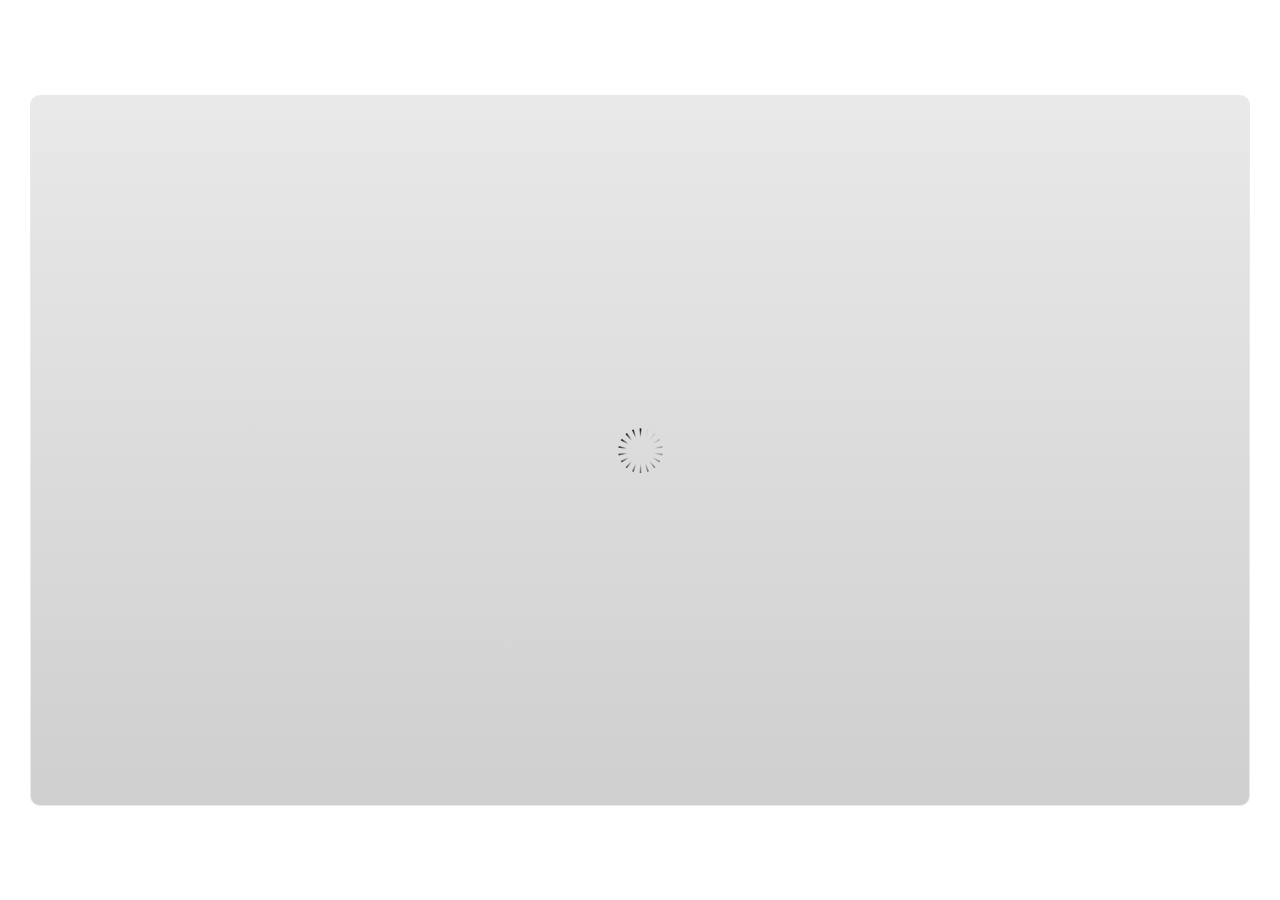
<file: index.html>
<!DOCTYPE HTML>
<html style="height: 100%;" lang="en-US">
<head>
    
    <meta http-equiv="Content-Type" content="text/html;charset=utf-8">
    <!-- Created using Storyline 3 - http://www.articulate.com  -->
    <!-- version: 3.10.22406.0 -->

    <title>MPI BAHASA INGGRIS</title>
    <style>
        body {
            background: #ffffff;
            overflow: hidden;
        }

        html, body, table {
            height: 100%;
            width: 100%;
            margin: 0;
            padding: 0;
            border: 0;
        }

        table td {
            vertical-align: middle;
            text-align: center;
        }

        #nosupport {
            background: #f5f5f5;
            margin: 50px 65px;
            border: 1px solid #d5d5d5;
            width: calc(100% - 130px);
            height: calc(100% - 100px);
        }

        p {
            font-family: 'Helvetica Neue', Helvetica, Arial, Verdana, sans-serif;
            font-size: 12pt;
            color: #303030;
        }

        a {
            color: #2D9DDA;
            text-decoration: none !important;
        }

    </style>
    <script>
        var html5Supported = true;

    </script>
    <!--[if lte IE 9]><script>html5Supported = false;</script><![endif]-->

    <script type="text/javascript">

        function routePlayer() {

            var settings = {
                lmsEnabled: false,
                tincanEnabled: false,
                aoEnabled: false,
                runtimeOrder: [{"type":"html5","url":"story_html5.html"},{"type":"flash","url":"story_flash.html"}],
                warnOnCommitFail: false
            };

            var PARAM_WARN_ON_COMMIT = {name: 'warncommit', value: 1},
                    PARAM_LMS = {name: 'lms', value: 1},
                    PARAM_TINCAN = {name: 'tincan', value: true},
                    PARAM_AO = {name: 'aosupport', value: true};

            var detection = {
                agent: navigator.userAgent,

                flashEnabled: function() {
                    var description, version, flashAX,
                            plugin = navigator.plugins["Shockwave Flash"];

                    if (plugin != null) {
                        description = plugin.description.split(" ");
                        version = Number(description[description.length - 2]);

                        return (version >= 10) || isNaN(version);
                    } else {
                        try {
                            flashAX = new ActiveXObject("ShockwaveFlash.ShockwaveFlash.10");
                            return (flashAX != null);
                        } catch (e) {
                        }
                    }

                    return false;
                },
				
                isFlashWaiting: function() {
                    var html = '',
                    divFlash = document.getElementById('flashCheck'),
                    player;

                    html += '<object width="100px" height="100px" id="player" type="application/x-shockwave-flash">';
                    html += '<param name="name" value="player" />';
                    html += '<param name="wmode" value="opaque" />';
                    html += '<param name="allowScriptAccess" value="always" />';
                    html += '</object>';

                    divFlash.innerHTML = html;
                    player = document.getElementById('player');

                    return player != null && player.getBoundingClientRect().width > 0;
                },

                html5Enabled: function() {
                    return html5Supported;
                },

                ampEnabled: function() {
                    return ((this.isIOS() && this.isIPad()) || this.isAndroid());
                },

                isIOS: function() {
                    return (this.agent.indexOf("AppleWebKit/") > -1 && this.agent.indexOf("Mobile/") > -1)
                },

                isAndroid: function() {
                    return (this.agent.indexOf("Android") > -1);
                },

                isIPad: function() {
                    return (this.agent.indexOf("iPad") > -1);
                },

                isEdge: function() {
                    var hasGlCapability = (function() {
                        var canv = document.createElement('canvas'),
                            gl = canv.getContext('webgl') || canv.getContext('experimental-webgl');
                        canv = null;
                        return gl != null;
                    }());
                    return window.MSBlobBuilder != null && window.msCrypto == null && hasGlCapability;
                }
            };

            var router = {

                init: function() {
                    var i, url, launchInfo,
                        redirected = false,
                        order = settings.runtimeOrder,
                        launchMap = {
                            flash: {
                                isEnabled: 'flashEnabled',
                                getParams: 'getFlashParams',
                                delim: '?'
                            },
                            html5: {
                                isEnabled: 'html5Enabled',
                                getParams: 'getHtml5Params',
                                delim: '?'
                            },
                            amp: {
                                isEnabled: 'ampEnabled',
                                getParams: 'getAmpParams',
                                delim: '#'
                            }
                        };

                    if (document.location.search.toLowerCase().indexOf('forceflash') != -1) {
                        this.moveFlashToStartOfOrder(order);
                    }

                    for (i = 0; i < order.length; i++) {
                        launchInfo = launchMap[order[i].type];
                        url = order[i].url;

                        if (detection[launchInfo.isEnabled]()) {
                            this.redirect(url, this[launchInfo.getParams](), launchInfo.delim);
                            redirected = true;
                            break;
                        }
                    }

                    if (!redirected) {
                        if (
                            detection.isEdge() &&
                            order[0].type === 'flash' &&
                            detection.isFlashWaiting()
                        ) {
                            launchInfo = launchMap[order[0].type];
                            url = order[0].url;
                            this.redirect(url, this[launchInfo.getParams](), launchInfo.delim);
                        } else {
                            document.getElementById('nosupport').style.visibility = 'visible';
                        }
                    }
                },

                moveFlashToStartOfOrder: function (order) {
                    var i,
                        flashIndex = -1;
                    for (i = 0; i < order.length; i++) {
                        if (order[i].type == "flash") {
                            flashIndex = i;
                            break;
                        }
                    }
                    if (flashIndex != -1) {
                        order.splice(0, 0, order.splice(flashIndex, 1)[0]);
                    }
                },

                getQueryString: function (params) {
                    params = params || [];
                    var i,
                            queryString = document.location.search.substr(1),
                            paramArr = queryString.length > 0 ? queryString.split('&') : [];

                    for (i = 0; i < params.length; i++) {
                        paramArr.push([params[i].name, params[i].value].join('='));
                    }

                    return paramArr.join('&');
                },

                formatUrl: function (url, params, delim) {
                    delim = delim || '?';

                    var queryString = this.getQueryString(params);

                    if (queryString != null && queryString.length > 0) {
                        return [url, queryString].join(delim);
                    }

                    return url;
                },

                redirect: function (url, params, delim) {
                    window.location.replace(this.formatUrl(url, params, delim));
                },

                getFlashParams: function () {
                    return [];
                },

                getHtml5Params: function () {
                    var params = [];
                    if (settings.tincanEnabled) {
                        params.push(PARAM_TINCAN);
                    } else if (settings.lmsEnabled) {
                        params.push(PARAM_LMS);
                        if (settings.warnOnCommitFail) {
                            params.push(PARAM_WARN_ON_COMMIT);
                        }
                    }

                    return params;
                },

                getAmpParams: function () {
                    var tincanProto = settings.aoEnabled || settings.tincanEnabled,
                            params = [];
                    // build AMP params
                    if (tincanProto) {
                        params.push(PARAM_TINCAN);
                        if (settings.aoEnabled) {
                            params.push(PARAM_AO);
                        }
                    }
                    return params;
                }
            };

            router.init();
        };

    </script>
</head>
<body onload="routePlayer()" style="height: 100%;">
<div id="nosupport" style="visibility: hidden;">
    <table>
        <tr>
            <td>
                <p>
                    <svg xmlns="http://www.w3.org/2000/svg" width="90.2" height="74.9" viewBox="0 0 90 75" version="1.1">
                        <g transform="scale(.1)">
                            <path d="m409 7c54-25 106 20 130 66 106 170 213 340 320 510 17 28 32 63 19 96-14 36-55 51-91 51-224 1-448 0-672 0-35 1-76-3-100-33-26-32-15-77 5-108 107-173 216-344 324-517 16-26 35-53 65-65z"
                                  fill="#4c4c4c"></path>
                            <path d="m419 57c26-20 55 4 68 27 109 174 218 348 328 522 9 17 23 35 17 55-11 20-36 18-55 19-224 0-447 0-670 0-20-1-46 1-57-19-5-18 6-34 14-48 109-174 218-348 327-522 9-12 17-25 28-34z"
                                  fill="#f5f5f5"></path>
                            <path d="m429 179c25-12 58 8 56 35-1 81-5 161-10 242 2 32-49 39-57 9-7-73-6-146-11-219-1-24-4-56 22-67zM430 539 430 539 430 539c45-24 80 53 32 72-45 24-80-53-32-72z"
                                  fill="#4c4c4c"></path>
                        </g>
                    </svg>
                </p>
                <p>This course cannot be played.</p>
                <p><a href="https://ipc.articulate.com/slw/3/en/cannotplay/">Learn More</a></p>

            </td>
        </tr>
    </table>
</div>
<div id="flashCheck" style="visibility: hidden" >
</div>
</body>
</html>
</file>
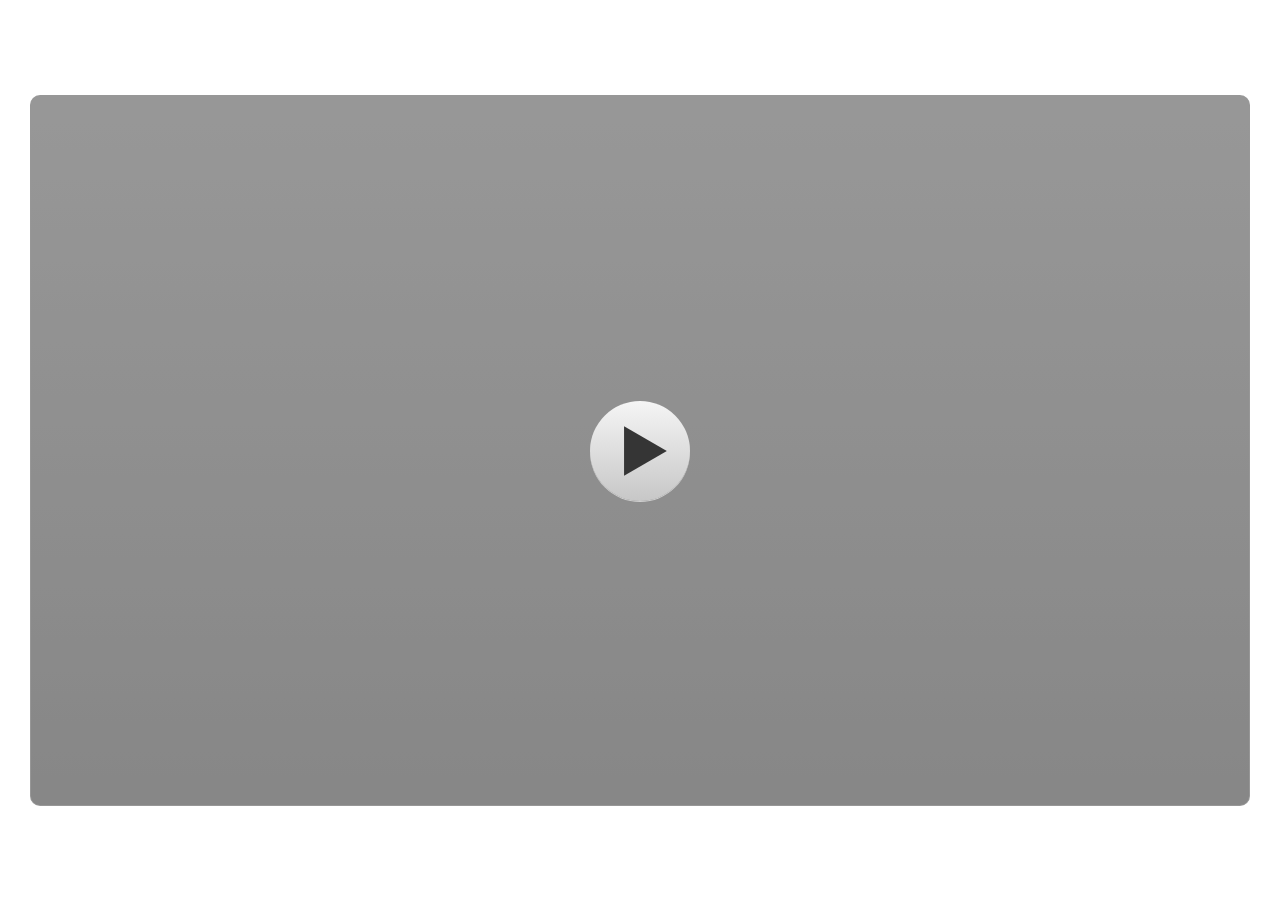
<file: story_html5.html>
<!DOCTYPE html>
<html lang="en-US">
<head>
  <meta charset="utf-8">
  <!-- Created using Storyline 3 - http://www.articulate.com  -->
  <!-- version: 3.10.22406.0 -->
  <title>MPI BAHASA INGGRIS</title>
  <meta http-equiv="x-ua-compatible" content="IE=edge" />
  <meta name="viewport" content="width=device-width, initial-scale=1.0, user-scalable=no, shrink-to-fit=no, minimal-ui" />
  <meta name="apple-mobile-web-app-capable" content="yes" />
  <style>
    html, body { height: 100%; padding: 0; margin: 0 }
    #app { height: 100%; width: 100%; }
  </style>
  
  <script>window.THREE = { };</script>
</head>
<body style="background: #FFFFFF" class="cs-HTML theme-classic">
  <!-- 360 -->
  <script>!function(e){function n(e,i){return e.test(i)}function i(e){var i=e||navigator.userAgent,o=i.split("[FBAN");if(void 0!==o[1]&&(i=o[0]),this.apple={phone:n(t,i),ipod:n(d,i),tablet:!n(t,i)&&n(s,i),device:n(t,i)||n(d,i)||n(s,i)},this.amazon={phone:n(h,i),tablet:!n(h,i)&&n(a,i),device:n(h,i)||n(a,i)},this.android={phone:n(h,i)||n(b,i),tablet:!n(h,i)&&!n(b,i)&&(n(a,i)||n(r,i)),device:n(h,i)||n(a,i)||n(b,i)||n(r,i)},this.windows={phone:n(l,i),tablet:n(p,i),device:n(l,i)||n(p,i)},this.other={blackberry:n(f,i),blackberry10:n(u,i),opera:n(c,i),firefox:n(A,i),chrome:n(w,i),device:n(f,i)||n(u,i)||n(c,i)||n(A,i)||n(w,i)},this.seven_inch=n(v,i),this.any=this.apple.device||this.android.device||this.windows.device||this.other.device||this.seven_inch,this.phone=this.apple.phone||this.android.phone||this.windows.phone,this.tablet=this.apple.tablet||this.android.tablet||this.windows.tablet,"undefined"==typeof window)return this}function o(){var e=new i;return e.Class=i,e}var t=/iPhone/i,d=/iPod/i,s=/iPad/i,b=/(?=.*\bAndroid\b)(?=.*\bMobile\b)/i,r=/Android/i,h=/(?=.*\bAndroid\b)(?=.*\bSD4930UR\b)/i,a=/(?=.*\bAndroid\b)(?=.*\b(?:KFOT|KFTT|KFJWI|KFJWA|KFSOWI|KFTHWI|KFTHWA|KFAPWI|KFAPWA|KFARWI|KFASWI|KFSAWI|KFSAWA)\b)/i,l=/IEMobile/i,p=/(?=.*\bWindows\b)(?=.*\bARM\b)/i,f=/BlackBerry/i,u=/BB10/i,c=/Opera Mini/i,w=/(CriOS|Chrome)(?=.*\bMobile\b)/i,A=/(?=.*\bFirefox\b)(?=.*\bMobile\b)/i,v=new RegExp("(?:Nexus 7|BNTV250|Kindle Fire|Silk|GT-P1000)","i");"undefined"!=typeof module&&module.exports&&"undefined"==typeof window?module.exports=i:"undefined"!=typeof module&&module.exports&&"undefined"!=typeof window?module.exports=o():"function"==typeof define&&define.amd?define("isMobile",[],e.isMobile=o()):e.isMobile=o()}(this);
    window.isMobile.apple.tablet = window.isMobile.apple.tablet ||
      (navigator.platform === 'MacIntel' && navigator.maxTouchPoints > 1);
    window.isMobile.apple.device = window.isMobile.apple.device || window.isMobile.apple.tablet;
    window.isMobile.tablet = window.isMobile.tablet || window.isMobile.apple.tablet;
    window.isMobile.any = window.isMobile.any || window.isMobile.apple.tablet;
  </script>

  <div id="focus-sink" aria-hidden="true" tabIndex=-1"></div>

  <div id="preso"></div>
  <script>
    window.DS = {};
    window.globals = {
      DATA_PATH_BASE: '',
      HAS_FRAME: true,
      HAS_SLIDE: true,

      lmsPresent: false,
      tinCanPresent: false,
      cmi5Present: false,
      aoSupport: false,
      scale: 'noscale',
      captureRc: false,
      browserSize: 'optimal',
      bgColor: '#FFFFFF',
      features: '',
      themeName: 'classic',
      preloaderColor: '#FFFFFF',
      suppressAnalytics: false,
      productChannel: 'perpetual',
      publishSource: 'storyline',
      aid: '',
      cid: '2372130c-a99b-475a-bbea-99653ff65d85',
      playerVersion: '3.10.22406.0',
      maxIosVideoElements: 5,

      
      parseParams: function(qs) {
        if (window.globals.parsedParams != null) {
          return window.globals.parsedParams;
        }
        qs = (qs || window.location.search.substr(1)).split('+').join(' ');
        var params = {},
            tokens,
            re = /[?&]?([^=]+)=([^&]*)/g;

        while (tokens = re.exec(qs)) {
          params[decodeURIComponent(tokens[1]).trim()] =
            decodeURIComponent(tokens[2]).trim();
        }
        window.globals.parsedParams = params;
        return params;
      }

    };

    (function() {

      var classTypes = [ 'desktop', 'mobile', 'phone', 'tablet' ];

      var addDeviceClasses = function(prefix, testObj) {
        var curr, i;
        for (i = 0; i < classTypes.length; i++) {
          curr = classTypes[i];
          if (testObj[curr]) {
            document.body.classList.add(prefix + curr);
          }
        }
      };

      var params = window.globals.parseParams(),
          isDevicePreview = params.devicepreview === '1',
          isPhoneOverride = params.deviceType === 'phone' || (isDevicePreview && params.phone == '1'),
          isTabletOverride = (params.deviceType === 'tablet' || isDevicePreview) && !isPhoneOverride,
          isMobileOverride = isPhoneOverride || isTabletOverride;

      var deviceView = {
        desktop: !window.isMobile.any && !isMobileOverride,
        mobile: window.isMobile.any || isMobileOverride,
        phone: isPhoneOverride || (window.isMobile.phone && !isTabletOverride),
        tablet: isTabletOverride || window.isMobile.tablet
      };

      window.globals.deviceView = deviceView;
      window.isMobile.desktop = !window.isMobile.any;
      window.isMobile.mobile = window.isMobile.any;

      addDeviceClasses('view-', deviceView);

    })();
  </script>
  
  <script src='story_content/user.js' type=text/javascript></script>
  <div class="slide-loader"></div>

  <script type="text/javascript">
    if (window.globals.deviceView.isMobile) { var doc = document, loader = doc.body.querySelector('.slide-loader'); [ 1, 2, 3 ].forEach(function(n) { var d = doc.createElement('div'); d.style.backgroundColor = window.globals.preloaderColor; d.classList.add('mobile-loader-dot'); d.classList.add('dot' + n); loader.appendChild(d); }); }
  </script>

  <div class="mobile-load-title-overlay" style="display: none">
    <div class="mobile-load-title">MPI BAHASA INGGRIS</div>
  </div>

  <div class="mobile-chrome-warning"></div>

  <script>
    
    if (window.autoSpider && window.vInterfaceObject) {
      document.querySelector('.mobile-load-title-overlay').style.display = 'none';
    }
  </script>

  

  <link rel="stylesheet" href="html5/data/css/output.min.css" data-noprefix />
</body>
<script src="html5/lib/scripts/ds-bootstrap.min.js"></script>
</html>
</file>
<file: html5/data/css/output.min.css>
@font-face {
  font-family: 'Open SansBold CharsBold7F8F7D71';
  src: url('[data-uri]');
  font-style: normal;
  font-weight: normal;
}
@font-face {
  font-family: 'Open Sans Charset1_ 5ypA20F3920';
  src: url('[data-uri]');
  font-style: normal;
  font-weight: normal;
}
@font-face {
  font-family: 'Britannic Bold CharBold6B11981E';
  src: url('[data-uri]');
  font-style: normal;
  font-weight: normal;
}
@font-face {
  font-family: 'ArialBold Charset1_Bold79955D79';
  src: url('[data-uri]');
  font-style: normal;
  font-weight: normal;
}
@font-face {
  font-family: 'Britannic Bold CharBold55D0EDF3';
  src: url('[data-uri]');
  font-style: normal;
  font-weight: normal;
}
@font-face {
  font-family: 'Britannic BoldBold Bold30BF2985';
  src: url('[data-uri]');
  font-style: normal;
  font-weight: normal;
}
@font-face {
  font-family: 'Open Sans Charset0_v9TY33EDE6F2';
  src: url('[data-uri]');
  font-style: normal;
  font-weight: normal;
}
.cs-npnxnanbnsnfns00000000001 .cs-infopanel  {
  box-shadow: 0 1px 0 rgba(184, 184, 184, 1);
  background: rgba(255, 255, 255, 1);
}
.cs-npnxnanbnsnfns00000000001 .cs-infopanel .cs-link {
  color: rgba(124, 34, 128, 1);
}
.cs-npnxnanbnsnfns00000000001 .cs-infopanel .cs-link:hover {
  color: rgba(0, 0, 238, 1);
}
.cs-npnxnanbnsnfns00000000001 .cs-infopanel .cs-name {
  color: rgba(68, 68, 68, 1);
}
.cs-npnxnanbnsnfns00000000001 .cs-infopanel .cs-title {
  color: rgba(153, 153, 153, 1);
}
.cs-npnxnanbnsnfns00000000001 .cs-infopanelpopup  {
  box-shadow: 0 1px 0 rgba(184, 184, 184, 1);
  background: linear-gradient(180deg, rgba(233, 233, 233, 1) 0%, rgba(207, 207, 207, 1) 100%);
}
.cs-npnxnanbnsnfns00000000001 .cs-infopanelpopup .cs-link {
  color: rgba(124, 34, 128, 1);
}
.cs-npnxnanbnsnfns00000000001 .cs-infopanelpopup .cs-link:hover {
  color: rgba(0, 0, 238, 1);
}
.cs-npnxnanbnsnfns00000000001 .cs-infopanelpopup .cs-name {
  color: rgba(68, 68, 68, 1);
}
.cs-npnxnanbnsnfns00000000001 .cs-infopanelpopup .cs-bio {
  color: rgba(153, 153, 153, 1);
}
.cs-npnxnanbnsnfns00000000001 .cs-timer  {
  color: rgba(85, 85, 85, 1);
}
.cs-npnxnanbnsnfns00000000001 .cs-duration stop:first-child {
  stop-color: rgba(0, 215, 255, 1);
}
.cs-npnxnanbnsnfns00000000001 .cs-duration stop:last-child {
  stop-color: rgba(0, 171, 255, 1);
}
.cs-npnxnanbnsnfns00000000001 .cs-elapsed stop:first-child {
  stop-color: rgba(254, 227, 71, 1);
}
.cs-npnxnanbnsnfns00000000001 .cs-elapsed stop:last-child {
  stop-color: rgba(252, 204, 42, 1);
}
.cs-npnxnanbnsnfns00000000001 .cs-timer .cs-pie .cs-innerstroke {
  stroke: rgba(199, 199, 199, 1);
}
.cs-npnxnanbnsnfns00000000001 .cs-timer .cs-pie .cs-innerborder {
  stroke: rgba(255, 255, 255, 1);
}
.cs-npnxnanbnsnfns00000000001 .cs-window  {
  box-shadow: 0 8px 5px rgba(0, 0, 0, 0.2);
  border-color: rgba(234, 234, 234, 1);
  background: rgba(243, 243, 243, 1);
  color: rgba(85, 85, 85, 1);
}
.cs-npnxnanbnsnfns00000000001 .cs-window .cs-diva {
  border-color: rgba(247, 247, 247, 1);
}
.cs-npnxnanbnsnfns00000000001 .cs-window .cs-divb {
  border-color: rgba(211, 211, 211, 1);
}
.cs-npnxnanbnsnfns00000000001 .cs-editor .cs-editor-slide {
  color: rgba(85, 85, 85, 1);
}
.cs-npnxnanbnsnfns00000000001 .cs-editor .cs-editor-html {
  color: rgba(68, 68, 68, 1);
}
.cs-npnxnanbnsnfns00000000001 .cs-editor .cs-editor-button {
  text-shadow: 0 1px 0 rgba(240, 240, 240, 1);
  color: rgba(53, 53, 53, 1);
  border-color: rgba(177, 177, 177, 1);
  background: linear-gradient(180deg, rgba(245, 245, 245, 1) 0%, rgba(199, 199, 199, 1) 100%);
}
.cs-npnxnanbnsnfns00000000001 .cs-editor .cs-editor-button:hover {
  background: linear-gradient(180deg, rgba(242, 242, 242, 1) 0%, rgba(175, 175, 175, 1) 100%);
}
.cs-npnxnanbnsnfns00000000001 .cs-editor .cs-editor-button:active {
  background: linear-gradient(180deg, rgba(199, 199, 199, 1) 0%, rgba(244, 244, 244, 1) 100%);
}
.cs-npnxnanbnsnfns00000000001 .cs-listitem  {
  color: rgba(53, 53, 53, 1);
  border-color: rgba(223, 223, 223, 1);
}
.cs-npnxnanbnsnfns00000000001 .cs-listitem.cs-viewed {
  color: rgba(144, 144, 144, 1);
}
.cs-npnxnanbnsnfns00000000001 .cs-listitem.cs-selected {
  color: rgba(53, 53, 53, 1);
  background: rgba(192, 226, 241, 1);
}
.cs-npnxnanbnsnfns00000000001 .cs-listitem.cs-selected:hover {
  background: rgba(192, 226, 241, 1);
}
.cs-npnxnanbnsnfns00000000001 .cs-listitem.cs-selected.hover {
  background: rgba(192, 226, 241, 1);
}
.cs-npnxnanbnsnfns00000000001 .cs-listitem.cs-selected:focus {
  background: rgba(192, 226, 241, 1);
}
.cs-npnxnanbnsnfns00000000001 .cs-listitem .cs-icon-carrot {
  fill: rgba(53, 53, 53, 1);
}
.cs-npnxnanbnsnfns00000000001 .cs-listitem .cs-icon-carrot .cs-shadow {
  fill: rgba(255, 255, 255, 1);
}
.cs-npnxnanbnsnfns00000000001 .cs-listitem:hover {
  background: rgba(230, 230, 230, 1);
}
.cs-npnxnanbnsnfns00000000001 .cs-listitem.hover {
  background: rgba(230, 230, 230, 1);
}
.cs-npnxnanbnsnfns00000000001 .cs-listitem:focus {
  background: rgba(230, 230, 230, 1);
}
.cs-npnxnanbnsnfns00000000001 .cs-glossary  {
  color: rgba(53, 53, 53, 1);
}
.cs-npnxnanbnsnfns00000000001 .cs-glossary .cs-scrolling-panel {
  background: rgba(231, 231, 231, 1);
}
.cs-npnxnanbnsnfns00000000001 .cs-glossary .cs-term.cs-selected .cs-choice-list-trigger {
  color: rgba(53, 53, 53, 1);
  background: rgba(192, 226, 241, 1);
}
.cs-npnxnanbnsnfns00000000001 .cs-glossary .cs-term.cs-selected .cs-choice-list-trigger:focus {
  color: rgba(53, 53, 53, 1);
  background: rgba(192, 226, 241, 1);
}
.cs-npnxnanbnsnfns00000000001 .cs-glossary .cs-term:hover .cs-choice-list-trigger {
  background: rgba(230, 230, 230, 1);
}
.cs-npnxnanbnsnfns00000000001 .cs-glossary .cs-term.hover .cs-choice-list-trigger {
  background: rgba(230, 230, 230, 1);
}
.cs-npnxnanbnsnfns00000000001 .cs-glossary .cs-term .cs-choice-list-trigger:focus {
  background: rgba(230, 230, 230, 1);
}
.cs-npnxnanbnsnfns00000000001 .cs-glossary .cs-diva {
  border-color: rgba(226, 226, 226, 1);
}
.cs-npnxnanbnsnfns00000000001 .cs-glossary .cs-divb {
  border-color: rgba(226, 226, 226, 1);
}
.cs-npnxnanbnsnfns00000000001 .cs-glossary .cs-divc {
  border-color: rgba(250, 250, 250, 1);
}
.cs-npnxnanbnsnfns00000000001 .cs-glossary .cs-heading {
  color: rgba(68, 68, 68, 1);
}
.cs-npnxnanbnsnfns00000000001 .cs-resource .cs-separator {
  border-color: rgba(224, 224, 224, 1);
}
.cs-npnxnanbnsnfns00000000001 .cs-outline  {
  color: rgba(68, 68, 68, 1);
}
.cs-npnxnanbnsnfns00000000001 .cs-outline .cs-diva {
  border-color: rgba(198, 198, 198, 1);
}
.cs-npnxnanbnsnfns00000000001 .cs-outline .cs-divb {
  border-color: rgba(249, 249, 249, 1);
}
.cs-npnxnanbnsnfns00000000001 .cs-outline .cs-divc {
  border-color: rgba(225, 225, 225, 1);
}
.cs-npnxnanbnsnfns00000000001 .cs-outline .cs-search-filter:hover {
  color: rgba(0, 0, 238, 1);
}
.cs-npnxnanbnsnfns00000000001 .cs-outline .cs-search-filter.hover {
  color: rgba(0, 0, 238, 1);
}
.cs-npnxnanbnsnfns00000000001 .cs-transcript  {
  color: rgba(68, 68, 68, 1);
}
.cs-npnxnanbnsnfns00000000001 .cs-transcript .cs-div {
  border-color: rgba(225, 225, 225, 1);
}
.cs-npnxnanbnsnfns00000000001 .cs-tabs:not(.topmenu-item) {
  color: rgba(85, 85, 85, 1);
}
.cs-npnxnanbnsnfns00000000001 .cs-tabs .cs-inner-button:not(.topmenu-item) {
  text-shadow: 0 1px 0 rgba(240, 240, 240, 1);
}
.cs-npnxnanbnsnfns00000000001 .cs-tabs:hover:not(.topmenu-item) {
  color: rgba(51, 51, 51, 1);
}
.cs-npnxnanbnsnfns00000000001 .cs-tabs.cs-selected {
  background: rgba(243, 243, 243, 1);
  color: rgba(51, 51, 51, 1);
}
.cs-npnxnanbnsnfns00000000001 .cs-seekcontrol  {
  background: linear-gradient(180deg, rgba(245, 245, 245, 1) 0%, rgba(199, 199, 199, 1) 100%);
  border-color: rgba(177, 177, 177, 1);
}
.cs-npnxnanbnsnfns00000000001 .cs-seekcontrol .cs-button:hover .cs-icon {
  fill: rgba(85, 85, 85, 1);
}
.cs-npnxnanbnsnfns00000000001 .cs-seekcontrol .cs-button.hover .cs-icon {
  fill: rgba(85, 85, 85, 1);
}
.cs-npnxnanbnsnfns00000000001 .cs-seekcontrol .cs-button .cs-icon-shadow {
  fill: rgba(240, 240, 240, 1);
}
.cs-npnxnanbnsnfns00000000001 .cs-seekcontrol .cs-button .cs-icon {
  fill: rgba(45, 45, 45, 1);
}
.cs-npnxnanbnsnfns00000000001 .cs-seekcontrol .cs-seek .cs-fill {
  background: rgba(255, 255, 255, 1);
}
.cs-npnxnanbnsnfns00000000001 .cs-seekcontrol .cs-seek {
  background: rgba(231, 231, 231, 1);
  border-color: rgba(184, 184, 184, 1);
}
.cs-npnxnanbnsnfns00000000001 .cs-searchinput .cs-input {
  color: rgba(138, 138, 138, 1);
  border-color: rgba(173, 173, 173, 1);
  background: rgba(223, 223, 223, 1);
}
.cs-npnxnanbnsnfns00000000001 .cs-searchinput .cs-input:focus {
  color: rgba(51, 51, 51, 1);
  background: rgba(250, 250, 250, 1);
}
.cs-npnxnanbnsnfns00000000001 .cs-searchinput .cs-input:hover {
  box-shadow: inset 0 0 1px 0 rgba(107, 248, 255, 1);
}
.cs-npnxnanbnsnfns00000000001 .cs-searchinput .cs-input.hover {
  box-shadow: inset 0 0 1px 0 rgba(107, 248, 255, 1);
}
.cs-npnxnanbnsnfns00000000001 .cs-searchinput .cs-button .cs-icon {
  fill: rgba(138, 138, 138, 1);
}
.cs-npnxnanbnsnfns00000000001 .cs-searchinput .cs-button:hover {
  fill: linear-gradient(180deg, rgba(245, 245, 245, 1) 0%, rgba(199, 199, 199, 1) 100%);
}
.cs-npnxnanbnsnfns00000000001 .cs-searchinput .cs-button.hover {
  fill: linear-gradient(180deg, rgba(245, 245, 245, 1) 0%, rgba(199, 199, 199, 1) 100%);
}
.cs-npnxnanbnsnfns00000000001 .cs-menu  {
  box-shadow: 0 1px 0 rgba(184, 184, 184, 1);
  background: rgba(243, 243, 243, 1);
}
.cs-npnxnanbnsnfns00000000001 .cs-topmenu-item.active .cs-tab {
  background: rgba(243, 243, 243, 1);
}
.cs-npnxnanbnsnfns00000000001 .cs-logo  {
  box-shadow: 0 1px 0 rgba(184, 184, 184, 1);
  background: rgba(255, 255, 255, 1);
}
.cs-npnxnanbnsnfns00000000001 .cs-checkbox  {
  color: rgba(68, 68, 68, 1);
}
.cs-npnxnanbnsnfns00000000001 .cs-checkbox:hover {
  border-color: rgba(107, 248, 255, 1);
}
.cs-npnxnanbnsnfns00000000001 .cs-checkbox.hover {
  border-color: rgba(107, 248, 255, 1);
}
.cs-npnxnanbnsnfns00000000001 .cs-checkbox .cs-box {
  color: rgba(255, 255, 255, 1);
  border-color: rgba(184, 184, 184, 1);
}
.cs-npnxnanbnsnfns00000000001 .cs-checkbox .cs-box:checked::after {
  color: rgba(51, 204, 0, 1);
}
.cs-npnxnanbnsnfns00000000001 .cs-button  {
  text-shadow: 0 1px 0 rgba(240, 240, 240, 1);
  color: rgba(53, 53, 53, 1);
  border-color: rgba(177, 177, 177, 1);
  background: linear-gradient(180deg, rgba(245, 245, 245, 1) 0%, rgba(199, 199, 199, 1) 100%);
  box-shadow: 0 1px 0 rgba(207, 207, 207, 1);
}
.cs-npnxnanbnsnfns00000000001 .cs-button .cs-icon {
  fill: rgba(53, 53, 53, 1);
}
.cs-npnxnanbnsnfns00000000001 .cs-button .cs-icon-shadow {
  fill: rgba(240, 240, 240, 1);
}
.cs-npnxnanbnsnfns00000000001 .cs-button:hover {
  background: linear-gradient(180deg, rgba(242, 242, 242, 1) 0%, rgba(175, 175, 175, 1) 100%);
}
.cs-npnxnanbnsnfns00000000001 .cs-button.hover {
  background: linear-gradient(180deg, rgba(242, 242, 242, 1) 0%, rgba(175, 175, 175, 1) 100%);
}
.cs-npnxnanbnsnfns00000000001 .cs-button:active {
  background: linear-gradient(180deg, rgba(199, 199, 199, 1) 0%, rgba(244, 244, 244, 1) 100%);
}
.cs-npnxnanbnsnfns00000000001 .cs-button.cs-disabled:hover {
  background: linear-gradient(180deg, rgba(245, 245, 245, 1) 0%, rgba(199, 199, 199, 1) 100%);
}
.cs-npnxnanbnsnfns00000000001 .cs-button.cs-disabled.hover {
  background: linear-gradient(180deg, rgba(245, 245, 245, 1) 0%, rgba(199, 199, 199, 1) 100%);
}
.cs-npnxnanbnsnfns00000000001 .cs-button.cs-disabled:active {
  background: linear-gradient(180deg, rgba(245, 245, 245, 1) 0%, rgba(199, 199, 199, 1) 100%);
}
.cs-npnxnanbnsnfns00000000001 .cs-button.cs-volume:hover {
  background: linear-gradient(180deg, rgba(245, 245, 245, 1) 0%, rgba(199, 199, 199, 1) 100%);
}
.cs-npnxnanbnsnfns00000000001 .cs-button.cs-volume.hover {
  background: linear-gradient(180deg, rgba(245, 245, 245, 1) 0%, rgba(199, 199, 199, 1) 100%);
}
.cs-npnxnanbnsnfns00000000001 .cs-button.cs-volume:active {
  background: linear-gradient(180deg, rgba(245, 245, 245, 1) 0%, rgba(199, 199, 199, 1) 100%);
}
.cs-npnxnanbnsnfns00000000001.cs-base  {
  color: rgba(85, 85, 85, 1);
  border-color: rgba(233, 233, 233, 1);
  background: linear-gradient(180deg, rgba(233, 233, 233, 1) 0%, rgba(207, 207, 207, 1) 100%);
}
.cs-npnxnanbnsnfns00000000001.cs-base .cs-separator .cs-diva {
  background: rgba(211, 211, 211, 1);
}
.cs-npnxnanbnsnfns00000000001.cs-base .cs-separator .cs-divb {
  background: rgba(247, 247, 247, 1);
}
.cs-npnxnanbnsnfns00000000001.cs-base .cs-topmenu-item.active .cs-tab {
  border-color: rgba(211, 211, 211, 1);
}
.cs-npnxnanbnsnfns00000000001.cs-base .cs-topmenu-item.active .cs-panel {
  border-color: rgba(211, 211, 211, 1);
}
.cs-npnxnanbnsnfns00000000001.cs-base .cs-left {
  background: linear-gradient(180deg, rgba(219, 219, 219, 1) 0%, rgba(195, 195, 195, 1) 100%);
}
.cs-npnxnanbnsnfns00000000001.cs-base .cs-area-primary .cs-slide-container {
  background: linear-gradient(180deg, rgba(233, 233, 233, 1) 0%, rgba(207, 207, 207, 1) 100%);
}
.cs-npnxnanbnsnfns00000000001 .cs-volume::-moz-range-thumb {
  border-color: rgba(165, 165, 165, 1);
  box-shadow: inset 0 0 1px 0 rgba(212, 212, 212, 1);
  background: rgba(200, 200, 200, 1);
}
.cs-npnxnanbnsnfns00000000001 .cs-volume::-ms-thumb {
  border-color: rgba(165, 165, 165, 1);
  box-shadow: inset 0 0 1px 0 rgba(212, 212, 212, 1);
  background: rgba(200, 200, 200, 1);
}
.cs-npnxnanbnsnfns00000000001 .cs-volume::-webkit-slider-thumb {
  border-color: rgba(165, 165, 165, 1);
  box-shadow: inset 0 0 1px 0 rgba(212, 212, 212, 1);
  background: rgba(200, 200, 200, 1);
}
.cs-npnxnanbnsnfns00000000001 .cs-volume::-moz-range-track {
  border-color: rgba(242, 242, 242, 1);
  background: linear-gradient(180deg, rgba(188, 188, 188, 1) 0%, rgba(188, 188, 188, 1) 50.196%, rgba(195, 195, 195, 1) 100%);
}
.cs-npnxnanbnsnfns00000000001 .cs-volume::-ms-track {
  border-color: rgba(242, 242, 242, 1);
  background: linear-gradient(180deg, rgba(188, 188, 188, 1) 0%, rgba(188, 188, 188, 1) 50.196%, rgba(195, 195, 195, 1) 100%);
}
.cs-npnxnanbnsnfns00000000001 .cs-volume::-webkit-slider-runnable-track {
  border-color: rgba(242, 242, 242, 1);
  background: linear-gradient(180deg, rgba(188, 188, 188, 1) 0%, rgba(188, 188, 188, 1) 50.196%, rgba(195, 195, 195, 1) 100%);
}
body.show-focus .tab-focus-box {
  border-color: rgba(255, 255, 0, 1);
}
.skipnav {
  border-color: rgba(255, 255, 0, 1);
}
.fn-npnxnanbsnfns00000000001 {
  font-family: 'Open SansD6FFC9F9';
  -webkit-font-variant-ligatures: no-common-ligatures;
  font-variant-ligatures: no-common-ligatures;
}
.fn-pxabnsnfns00000000001 {
  font-family: 'Open SansD6FFC9F9';
  -webkit-font-variant-ligatures: no-common-ligatures;
  font-variant-ligatures: no-common-ligatures;
}
.fn-npxnabnsnfns00000000001 {
  font-family: 'Open SansD6FFC9F9';
  -webkit-font-variant-ligatures: no-common-ligatures;
  font-variant-ligatures: no-common-ligatures;
}
.fn-npnxnanbnsnfns00000000001 {
  font-family: 'Open SansD6FFC9F9';
  -webkit-font-variant-ligatures: no-common-ligatures;
  font-variant-ligatures: no-common-ligatures;
}
.fn-pxabnsnfns00000000000 {
  font-family: 'Open SansD6FFC9F9';
  -webkit-font-variant-ligatures: no-common-ligatures;
  font-variant-ligatures: no-common-ligatures;
}
@font-face {
  font-family: 'Open SansD6FFC9F9';
  src: url('[data-uri]');
  font-style: normal;
  font-weight: bold;
}
@font-face {
  font-family: 'Open SansD6FFC9F9';
  src: url('[data-uri]');
  font-style: normal;
  font-weight: normal;
}
.cs-InvalidPromptSlide .cs-67ocVLioszU-InvalidPromptSlide-btn0 {
  color: rgba(53, 53, 53, 1);
  border-color: rgba(177, 177, 177, 1);
  background: linear-gradient(180deg, rgba(245, 245, 245, 1) 0%, rgba(199, 199, 199, 1) 100%);
  text-shadow: 0 1px 0 rgba(240, 240, 240, 1);
}
.cs-InvalidPromptSlide .cs-67ocVLioszU-InvalidPromptSlide-btn0 .cs-html {
  color: rgba(68, 68, 68, 1);
}
.cs-InvalidPromptSlide .cs-67ocVLioszU-InvalidPromptSlide-btn0 .cs-slide {
  border-color: rgba(85, 85, 85, 1);
}
.cs-InvalidPromptSlide .cs-67ocVLioszU-InvalidPromptSlide-btn0:hover {
  background: linear-gradient(180deg, rgba(242, 242, 242, 1) 0%, rgba(175, 175, 175, 1) 100%);
}
.cs-InvalidPromptSlide .cs-67ocVLioszU-InvalidPromptSlide-btn0:active {
  background: linear-gradient(180deg, rgba(199, 199, 199, 1) 0%, rgba(244, 244, 244, 1) 100%);
}
.cs-PrintPromptSlide .cs-67ocVLioszU-PrintPromptSlide-btn0 {
  color: rgba(53, 53, 53, 1);
  border-color: rgba(177, 177, 177, 1);
  background: linear-gradient(180deg, rgba(245, 245, 245, 1) 0%, rgba(199, 199, 199, 1) 100%);
  text-shadow: 0 1px 0 rgba(240, 240, 240, 1);
}
.cs-PrintPromptSlide .cs-67ocVLioszU-PrintPromptSlide-btn0 .cs-html {
  color: rgba(68, 68, 68, 1);
}
.cs-PrintPromptSlide .cs-67ocVLioszU-PrintPromptSlide-btn0 .cs-slide {
  border-color: rgba(85, 85, 85, 1);
}
.cs-PrintPromptSlide .cs-67ocVLioszU-PrintPromptSlide-btn0:hover {
  background: linear-gradient(180deg, rgba(242, 242, 242, 1) 0%, rgba(175, 175, 175, 1) 100%);
}
.cs-PrintPromptSlide .cs-67ocVLioszU-PrintPromptSlide-btn0:active {
  background: linear-gradient(180deg, rgba(199, 199, 199, 1) 0%, rgba(244, 244, 244, 1) 100%);
}
.cs-ScrollPromptSlide .cs-67ocVLioszU-ScrollPromptSlide-btn0 {
  color: rgba(53, 53, 53, 1);
  border-color: rgba(177, 177, 177, 1);
  background: linear-gradient(180deg, rgba(245, 245, 245, 1) 0%, rgba(199, 199, 199, 1) 100%);
  text-shadow: 0 1px 0 rgba(240, 240, 240, 1);
}
.cs-ScrollPromptSlide .cs-67ocVLioszU-ScrollPromptSlide-btn0 .cs-html {
  color: rgba(68, 68, 68, 1);
}
.cs-ScrollPromptSlide .cs-67ocVLioszU-ScrollPromptSlide-btn0 .cs-slide {
  border-color: rgba(85, 85, 85, 1);
}
.cs-ScrollPromptSlide .cs-67ocVLioszU-ScrollPromptSlide-btn0:hover {
  background: linear-gradient(180deg, rgba(242, 242, 242, 1) 0%, rgba(175, 175, 175, 1) 100%);
}
.cs-ScrollPromptSlide .cs-67ocVLioszU-ScrollPromptSlide-btn0:active {
  background: linear-gradient(180deg, rgba(199, 199, 199, 1) 0%, rgba(244, 244, 244, 1) 100%);
}
.cs-ResumePromptSlide .cs-67ocVLioszU-ResumePromptSlide-btn0 {
  color: rgba(53, 53, 53, 1);
  border-color: rgba(177, 177, 177, 1);
  background: linear-gradient(180deg, rgba(245, 245, 245, 1) 0%, rgba(199, 199, 199, 1) 100%);
  text-shadow: 0 1px 0 rgba(240, 240, 240, 1);
}
.cs-ResumePromptSlide .cs-67ocVLioszU-ResumePromptSlide-btn0 .cs-html {
  color: rgba(68, 68, 68, 1);
}
.cs-ResumePromptSlide .cs-67ocVLioszU-ResumePromptSlide-btn0 .cs-slide {
  border-color: rgba(85, 85, 85, 1);
}
.cs-ResumePromptSlide .cs-67ocVLioszU-ResumePromptSlide-btn0:hover {
  background: linear-gradient(180deg, rgba(242, 242, 242, 1) 0%, rgba(175, 175, 175, 1) 100%);
}
.cs-ResumePromptSlide .cs-67ocVLioszU-ResumePromptSlide-btn0:active {
  background: linear-gradient(180deg, rgba(199, 199, 199, 1) 0%, rgba(244, 244, 244, 1) 100%);
}
.cs-ResumePromptSlide .cs-67ocVLioszU-ResumePromptSlide-btn1 {
  color: rgba(53, 53, 53, 1);
  border-color: rgba(177, 177, 177, 1);
  background: linear-gradient(180deg, rgba(245, 245, 245, 1) 0%, rgba(199, 199, 199, 1) 100%);
  text-shadow: 0 1px 0 rgba(240, 240, 240, 1);
}
.cs-ResumePromptSlide .cs-67ocVLioszU-ResumePromptSlide-btn1 .cs-html {
  color: rgba(68, 68, 68, 1);
}
.cs-ResumePromptSlide .cs-67ocVLioszU-ResumePromptSlide-btn1 .cs-slide {
  border-color: rgba(85, 85, 85, 1);
}
.cs-ResumePromptSlide .cs-67ocVLioszU-ResumePromptSlide-btn1:hover {
  background: linear-gradient(180deg, rgba(242, 242, 242, 1) 0%, rgba(175, 175, 175, 1) 100%);
}
.cs-ResumePromptSlide .cs-67ocVLioszU-ResumePromptSlide-btn1:active {
  background: linear-gradient(180deg, rgba(199, 199, 199, 1) 0%, rgba(244, 244, 244, 1) 100%);
}
.cs-ExternalInterfaceErrorSlide .cs-buttonOK {
  color: rgba(53, 53, 53, 1);
  border-color: rgba(177, 177, 177, 1);
  background: linear-gradient(180deg, rgba(245, 245, 245, 1) 0%, rgba(199, 199, 199, 1) 100%);
  text-shadow: 0 1px 0 rgba(240, 240, 240, 1);
}
.cs-ExternalInterfaceErrorSlide .cs-buttonOK .cs-html {
  color: rgba(68, 68, 68, 1);
}
.cs-ExternalInterfaceErrorSlide .cs-buttonOK .cs-slide {
  border-color: rgba(85, 85, 85, 1);
}
.cs-ExternalInterfaceErrorSlide .cs-buttonOK:hover {
  background: linear-gradient(180deg, rgba(242, 242, 242, 1) 0%, rgba(175, 175, 175, 1) 100%);
}
.cs-ExternalInterfaceErrorSlide .cs-buttonOK:active {
  background: linear-gradient(180deg, rgba(199, 199, 199, 1) 0%, rgba(244, 244, 244, 1) 100%);
}
</file>
